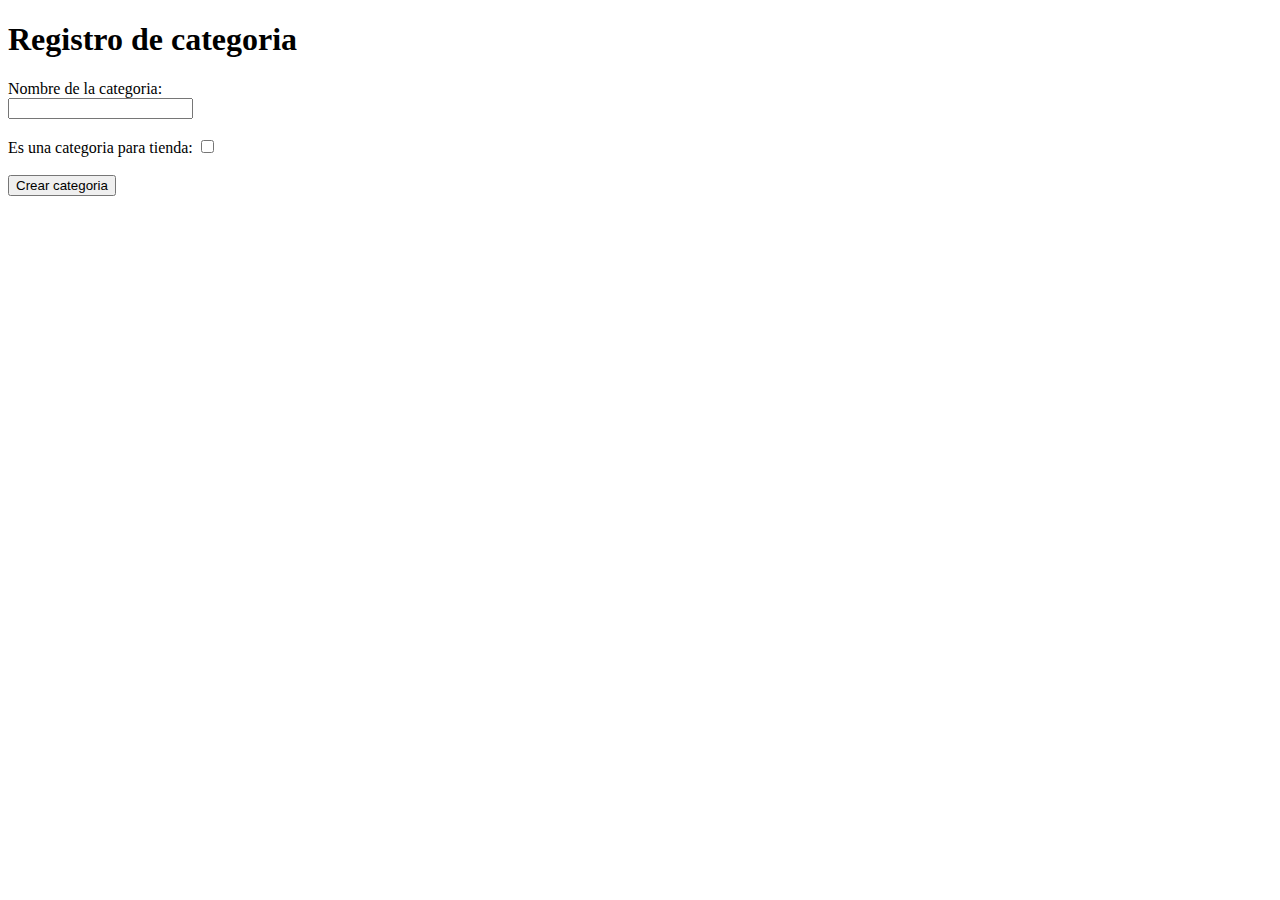
<file: app/templates/create_category.html>
<!DOCTYPE html>
<html lang="es">
  <head>
    <meta charset="UTF-8" />
    <meta name="viewport" content="width=device-width, initial-scale=1.0" />
    <title>Registro de producto</title>
    <style>
      .drag-area {
        border: 2px dashed #ccc;
        padding: 20px;
        text-align: center;
      }
      .drag-area.dragging {
        background-color: #f0f0f0;
      }
    </style>
  </head>
  <body>
    <h1>Registro de categoria</h1>
    <form action="{{ url_for('category_bp.new_category') }}" method="POST">
      <!-- Nombre -->
      <label for="nombre">Nombre de la categoria:</label><br />
      <input type="text" id="nombre" name="nombre" required /><br /><br />

      <!-- Descripción -->
      <label for="tienda"> Es una categoria para tienda: </label>
      <input type="checkbox" id="tienda" name="tienda" />
      <br /><br />

      <button type="submit">Crear categoria</button>
    </form>
  </body>
</html>
</file>
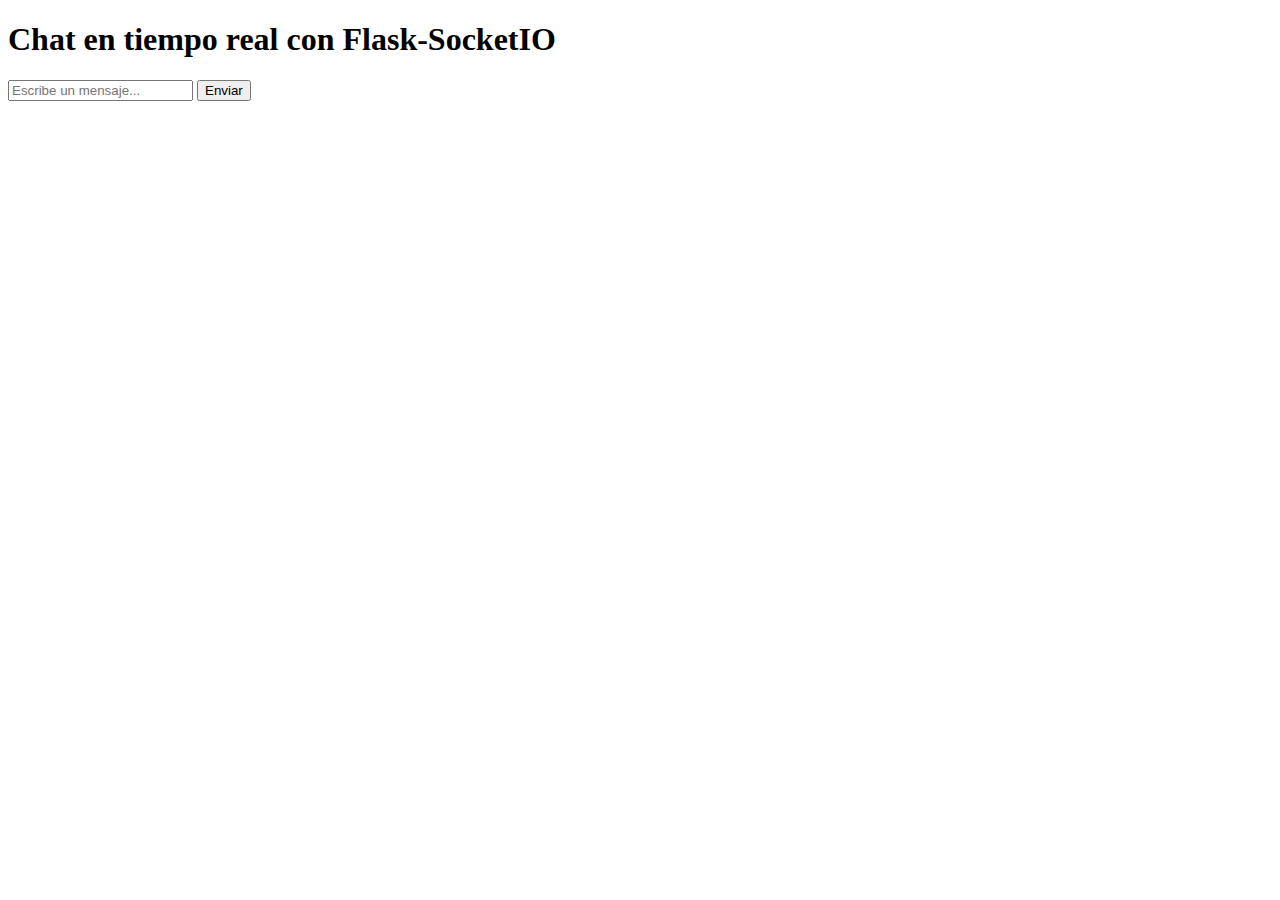
<file: app/templates/prueba.html>
<!DOCTYPE html>
<html lang="en">
  <head>
    <meta charset="UTF-8" />
    <meta name="viewport" content="width=device-width, initial-scale=1.0" />
    <title>Flask Socket.IO</title>
    <!-- Cargar la librería de Socket.IO desde el CDN -->
    <script src="https://cdn.socket.io/4.0.0/socket.io.min.js"></script>
  </head>
  <body>
    <h1>Chat en tiempo real con Flask-SocketIO</h1>

    <div id="messages">
      <!-- Aquí se mostrarán los mensajes -->
    </div>

    <input type="text" id="messageInput" placeholder="Escribe un mensaje..." />
    <button id="sendButton">Enviar</button>

    <script>
      // Conectar el cliente al servidor Flask-SocketIO
      const socket = io();

      // Cuando el cliente se conecta
      socket.on("connect", () => {
        console.log("Conectado al servidor");
      });

      // Manejar la recepción de mensajes desde el servidor
      socket.on("message", (msg) => {
        console.log("Mensaje recibido del servidor:", msg);
        const messagesDiv = document.getElementById("messages");
        const newMessage = document.createElement("p");
        newMessage.textContent = msg;
        messagesDiv.appendChild(newMessage);
      });

      // Enviar mensaje al servidor cuando se hace clic en el botón
      document.getElementById("sendButton").addEventListener("click", () => {
        const messageInput = document.getElementById("messageInput").value;
        socket.send(messageInput); // Enviar mensaje al servidor
      });

      // Cuando el cliente se desconecta
      socket.on("disconnect", () => {
        console.log("Desconectado del servidor");
      });
    </script>
  </body>
</html>
</file>
